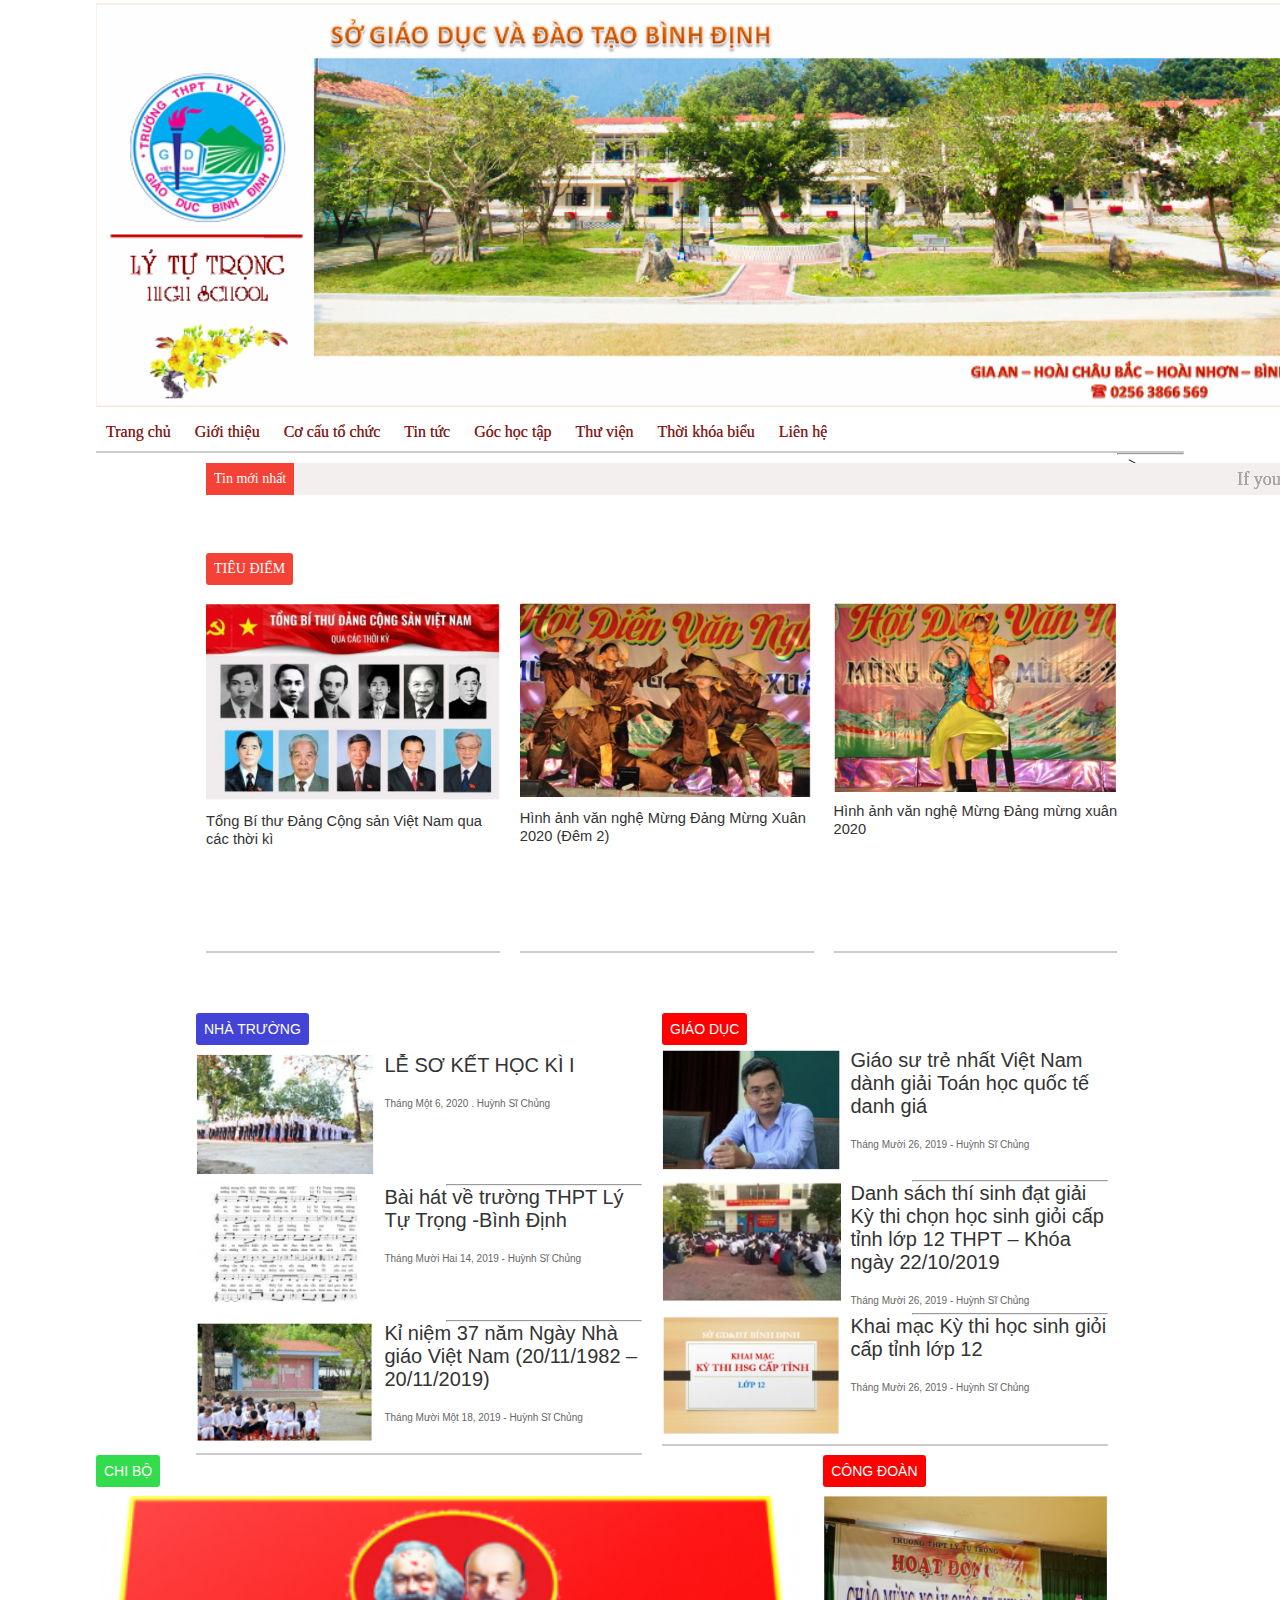
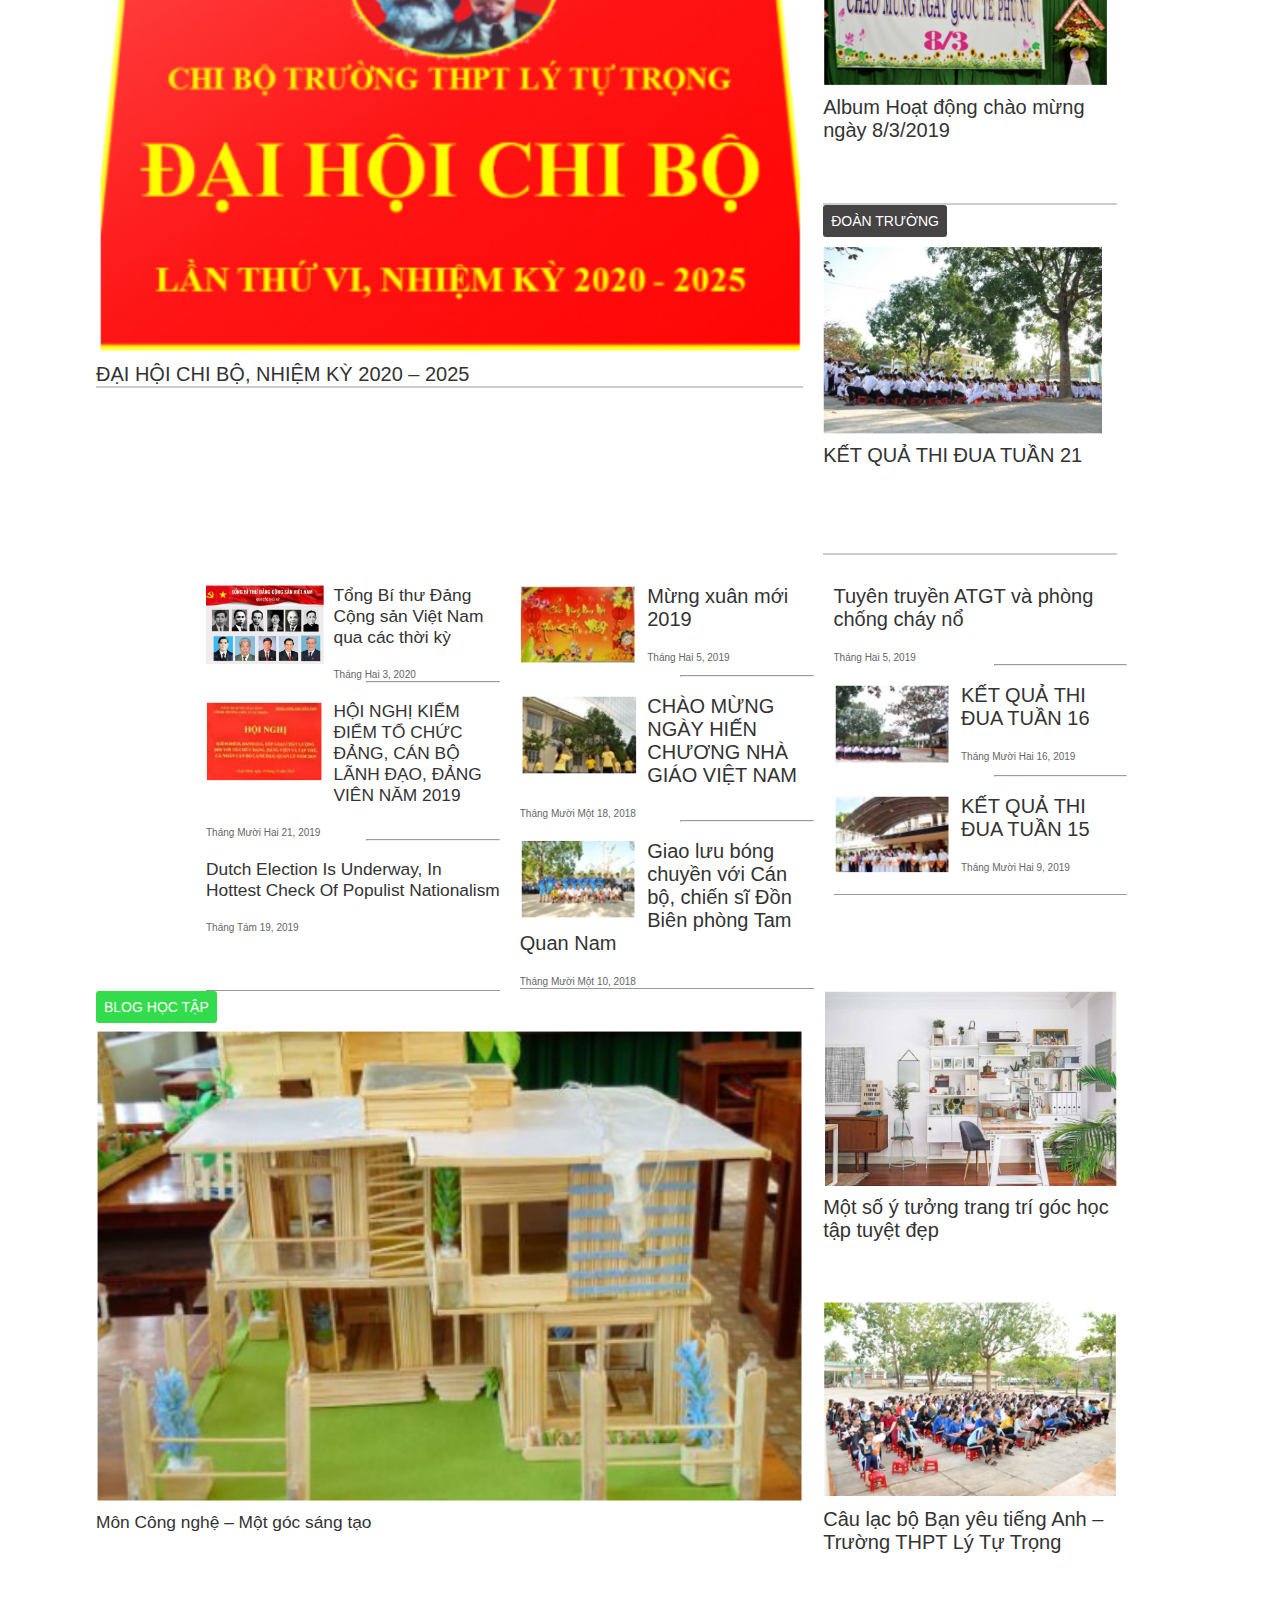
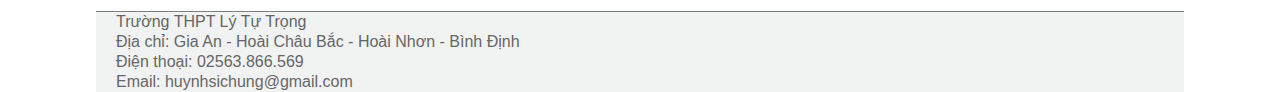
<file: index.html>
<!DOCTYPE html>
<html lang="en">
<head>
    <meta charset="UTF-8">
      <meta name="viewport" content="width=device-width, initial-scale=1, shrink-to-fit=no">
   <!--  <meta name="viewport" content="width=device-width, initial-scale=1.0"> -->
    <title>THPT Lý Tự Trọng</title>
    <link rel="stylesheet" href="css/style.css">
</head>
<body>
    <div class="box-center">
        <header>
            <div class="logo">
                <a href="#" title="THPT Lý Tự Trọng" rel="home">
                    <img src="images/header.PNG" alt="THPT Lý Tự Trọng">
                </a>
            </div>
            <ul class="hmenu"> 
                <li><a href="index.html"> Trang chủ</a></li>
                <li><a href="#"> Giới thiệu</a>
                <ul class="smenu">
                    <li><a href="trang1.html">Tiểu sử anh hùng Lý Tự Trọng</a></li>
                    <li><a href="#">Lịch sử trường THPT Lý Tự Trọng</a></li>
                    <li><a href="#">Thành tích</a></li>
                </ul>
                </li>
                <li><a href="#"> Cơ cấu tổ chức</a>
                    <ul class="smenu">
                        <li><a href="#">Chi bộ</a></li>
                        <li><a href="#">Hộ đồng nhà trường</a></li>
                        <li><a href="#">Ban giám hiệu</a></li>
                        <li><a href="#">Công đoàn</a></li>
                        <li><a href="#">Đoàn trường</a></li>
                        <li><a href="#">Tổ chuyên môn</a></li>
                    </ul>
                </li>
                <li><a href="#"> Tin tức</a>
                    <ul class="smenu">
                        <li><a href="#">Thông báo</a></li>
                        <li><a href="trang4.html">Tiêu điểm</a></li>
                        <li><a href="#">Nhà trường</a></li>
                        <li><a href="#">Giáo dục</a></li>
                        <li><a href="#">Chi bộ</a></li>
                        <li><a href="#">Công đoàn</a></li>
                    </ul>
                </li>
                <li><a href="trang3.html"> Góc học tập</a></li>
                <li><a href="#"> Thư viện</a>
                    <ul class="smenu">
                        <li><a href="#">Album ảnh</a></li>
                        <li><a href="#">Video</a></li>
                        <li><a href="#">Tài liệu</a></li>
                    </ul>
                </li>
                <li><a href="#"> Thời khóa biểu</a></li>
                <li><a href="trang2.html"> Liên hệ</a></li>
            </ul>
        </header>
    

<div class="ticker-label">Tin mới nhất</div>
<div class="element-style">
    <marquee>
            <a href="#">If you should be considering genital sex having a opposing… &nbsp &nbsp &nbsp &nbsp       Top 10 Biggest For Cutting edge Orleans In Any Fifties  &nbsp &nbsp &nbsp &nbsp     Indian brides: Explore the diverse tradition of Asia and its…  &nbsp &nbsp &nbsp &nbsp    If you should be considering genital sex having a opposing…</a>
    </marquee>
</div>
<div class="tieudiem">TIÊU ĐIỂM</div>
<div class="boxtopleft mr20">
    <a href="trang4.html"><img class="mr10 mb10" src="images/tieudiem1.PNG" alt=""></a>
    <a href="trang4.html">Tổng Bí thư Đảng Cộng sản Việt Nam qua các thời kì</a>
</div>
<div class="boxtopcenter mr20">
    <a href="#"><img class="mr10 mb10" src="images/tieudiem2.PNG" alt=""></a>
    <a href="#">Hình ảnh văn nghệ Mừng Đảng Mừng Xuân 2020 (Đêm 2)</a>
</div>
<div class="boxtopright">
    <a href="#"><img class="mr10 mb10" src="images/tieudiem3.PNG" alt=""></a>
    <a href="#">Hình ảnh văn nghệ Mừng Đảng mừng xuân 2020</a>
</div> 

<div class="boxleft mr20">
<a href="#"><div class="nhatruong">NHÀ TRƯỜNG</div> </a>
<br>
<br>
<a href="#"><img src="images/nhatruong1.PNG" alt=""></a>
<a href="#"> LỄ SƠ KẾT HỌC KÌ I</a>
<br>
<p>Tháng Một 6, 2020  .  Huỳnh Sĩ Chủng</p>
<hr>
<a href="#"><img src="images/nhatruong2.PNG" alt=""></a>
<a href="#">Bài hát về trường THPT Lý Tự Trọng -Bình Định</a>
<p>Tháng Mười Hai 14, 2019 - Huỳnh Sĩ Chủng</p>
<hr>
<a href="#"><img src="images/nhatruong3.PNG" alt=""></a>
<a href="#">Kỉ niệm 37 năm Ngày Nhà giáo Việt Nam (20/11/1982 – 20/11/2019)</a>
<p>Tháng Mười Một 18, 2019 - Huỳnh Sĩ Chủng</p>
</div>

<div class="boxright">
	<div class="giaoduc">GIÁO DỤC</div>
	<br>
	<br>
    <a href="#"><img src="images/giaoduc1.PNG" alt=""></a>
    <a href="#">Giáo sư trẻ nhất Việt Nam dành giải Toán học quốc tế danh giá</a>
    <p>Tháng Mười 26, 2019 - Huỳnh Sĩ Chủng</p>
    <hr>
    <a href="#"><img src="images/giaoduc2.PNG" alt=""></a>
    <a href="#">Danh sách thí sinh đạt giải Kỳ thi chọn học sinh giỏi cấp tỉnh lớp 12 THPT – Khóa ngày 22/10/2019</a>
    <p>Tháng Mười 26, 2019 - Huỳnh Sĩ Chủng</p>
    <hr>
    <a href="#"><img src="images/giaoduc3.PNG" alt=""></a>
    <a href="#">Khai mạc Kỳ thi học sinh giỏi cấp tỉnh lớp 12</a>
    <p>Tháng Mười 26, 2019 - Huỳnh Sĩ Chủng</p>
</div>

 <div class="aboxtopleft mr20">
	<a href=""><div class="chibo"> CHI BỘ</div></a>
	<br>
	<br>
    <a href="#"><img class="mr10 mb10" src="images/chibo.PNG" alt=""></a>
    <a href="#">  ĐẠI HỘI CHI BỘ, NHIỆM KỲ 2020 – 2025</a>
</div>

<div class="aboxtopcenter mr20">
	<a href=""><div class="congdoan">CÔNG ĐOÀN</div></a>
	<br>
	<br>
  <a href="#"><img class="mr10 mb10" src="images/congdoan.PNG" alt=""></a>
    <a href="#">Album Hoạt động chào mừng ngày 8/3/2019</a>
</div>

<div class="aboxtopright">
	<a href=""><div class="doantruong">ĐOÀN TRƯỜNG</div></a>
	<br>
	<br>
    <a href="#"><img class="mr10 mb10" src="images/doantruong.PNG" alt=""></a>
    <a href="#">KẾT QUẢ THI ĐUA TUẦN 21</a>
</div>
<div class="bboxtopleft mr20">
    <a href="#"><img class="mr10 mb10" src="images/tieudiem1.PNG" alt=""></a>
    <a href="#">  Tổng Bí thư Đảng Cộng sản Việt Nam qua các thời kỳ</a>
    <p>Tháng Hai 3, 2020</p></a>
    <hr>
    <br>
    <a href="#"><img class="mr10 mb10" src="images/chibo2.PNG" alt=""></a>
    <a href="#">HỘI NGHỊ KIỂM ĐIỂM TỔ CHỨC ĐẢNG, CÁN BỘ LÃNH ĐẠO, ĐẢNG VIÊN NĂM 2019</a>
    <p>Tháng Mười Hai 21, 2019</p>
    <hr>
    <br>
    <a href="#">Dutch Election Is Underway, In Hottest Check Of Populist Nationalism</a>
    <p>Tháng Tám 19, 2019</p>
    

</div>
<div class="bboxtopcenter mr20">
    <a href="#"><img class="mr10 mb10" src="images/congdoan1.PNG" alt=""></a>
    <a href="#">Mừng xuân mới 2019</a>
    <p>Tháng Hai 5, 2019</p>
    <hr>
    <br>
    <a href="#"><img class="mr10 mb10" src="images/congdoan2.PNG" alt=""></a>
    <a href="#">CHÀO MỪNG NGÀY HIẾN CHƯƠNG NHÀ GIÁO VIỆT NAM</a>
    <p>Tháng Mười Một 18, 2018</p>
    <hr>
    <br>
    <a href="#"><img class="mr10 mb10" src="images/congdoan3.PNG" alt=""></a>
    <a href="#">Giao lưu bóng chuyền với Cán bộ, chiến sĩ Đồn Biên phòng Tam Quan Nam</a>
    <p>Tháng Mười Một 10, 2018</p>

</div>
<div class="bboxtopright">
    <a href="#">Tuyên truyền ATGT và phòng chống cháy nổ</a>
    <p>Tháng Hai 5, 2019</p>
    <hr>
    <br>
    <a href="#"><img class="mr10 mb10" src="images/doantruong1.PNG" alt=""></a>
    <a href="#">KẾT QUẢ THI ĐUA TUẦN 16</a>
    <p>Tháng Mười Hai 16, 2019</p>
    <hr>
    <br>
    <a href="#"><img class="mr10 mb10" src="images/doantruong2.PNG" alt=""></a>
    <a href="#">KẾT QUẢ THI ĐUA TUẦN 15</a>
    <p>Tháng Mười Hai 9, 2019</p>
</div>
<hr>

<div class="cboxtopleft mr20">
	<a href="trang3.html"><ul class="bloghoctap">BLOG HỌC TẬP</ul></a>
	<br>
	<br>
    <a href="#"><img class="mr10 mb10" src="images/blog1.PNG" alt=""></a>
    <a href="#">Môn Công nghệ – Một góc sáng tạo</a>
</div>
<div class="cboxtopcenter mr20">
    <a href="#"><img class="mr10 mb10" src="images/blog2.PNG" alt=""></a>
    <a href="#">Một số ý tưởng trang trí góc học tập tuyệt đẹp</a>
</div>
<div class="cboxtopright">
    <a href="#"><img class="mr10 mb10" src="images/blog3.PNG" alt=""></a>
    <a href="#">Câu lạc bộ Bạn yêu tiếng Anh – Trường THPT Lý Tự Trọng</a>
</div>  -->
<hr>
    <footer>
            <span> Trường THPT Lý Tự Trọng </span> <br>
                <span> Địa chỉ: Gia An - Hoài Châu Bắc - Hoài Nhơn - Bình Định </span> <br>
                  <span>  Điện thoại: 02563.866.569<br></span>
                   <span> Email: huynhsichung@gmail.com</span>
            
    </footer>
</div>
</body>
</html>
</file>
<file: css/style.css>
*{
    margin: 0;
    padding: 0;
    box-sizing: border-box;
}
.box-center{
    width: 85%;
    margin: 0 auto;
}
.hmenu{
    list-style: none;
    border-bottom: 2px solid #cccccc;
}
.hmenu>li{
    display: inline-block;
    position: relative;
}
.hmenu>li>a{
    text-decoration: none;
    font-size: 12pt;
    display: block;
    color: #911212;
    padding: 10px;
    text-shadow: 0 0 0px #666666;

}
.hmenu>li>a:hover{
    color: #999999;
    border-bottom: 2px solid #999999;
}
.hmenu>li:hover{
    border-bottom: 1px solid royalblue;
}
.hmenu>li:hover .smenu{
    display: block;
}
.smenu{
    display: none;
    position: absolute;
    top: 43px;
    left: 0;
    list-style: none;
    width: 180px;
    background-color:white;
    z-index: 999;

}
.smenu>li{
    
    padding: 5px;
    z-index: 100px;
}
.smenu>li>a{
    text-decoration: none;
    color: rgb(111, 8, 8);
    padding: 10px;
    font-size: 14px;
    display: block;
}
.smenu>li>a:hover{
    columns: #333333;;
    text-shadow: 0 0 1px #333333;
    color: #333333;
}
.smenu>li:hover{
    background-color: #dfd9d9;
}
.ticker-label {
    position: absolute;
    background: #f44336;
    color: #fff;
    font-size: 14px;
    line-height: 32px;
    padding: 0 8px;
    margin-top: 10px;
    margin-left: 110px;
}
.element-style {
    display: inline-block;
    position: absolute;
    background: #f3efef;
    font-size: 18px;
    line-height: 32px;
    padding: 0 8px;
    margin-top: 10px;
    margin-left: 190px;
    width: 79%;
}
.element-style>marquee{
    position: absolute;
    color: #666666;
    background: #f3efef;
}
.element-style>marquee>a{
    text-decoration: none;
    display: block;
    color: #afaaaa;
    text-shadow: 0 0 0px #666666;
}
.tieudiem{
    position: absolute;
    margin-top: 100px;
    margin-left: 110px;
    background-color: #f44336;
    color: #fff;
    font-size: 14px;
    line-height: 32px;
    padding: 0 8px;
    border-radius: 3px 3px;
}
.boxtopleft{
    margin-top: 150px;
    margin-left: 110px;
    width: 27%; 
    float: left;
    min-height: 350px;
    background-color: white;
    border-bottom: 2px solid #cccccc;
}
.boxtopleft img{
    width: 100%;
    float: left;
    margin-right: 10px;
    margin-bottom: 10px;
    
}
.boxtopleft a{
    font-size: 11pt;
    text-decoration: 300px;
    color: #333;
    text-decoration: none;
    font-family: Arial;
}
.boxtopright{
    margin-top: 150px;
    width: calc(27% - 10px) ;
    float: left;
    min-height: 350px;
    background-color:white;
    border-bottom: 2px solid #cccccc;
}
.boxtopright img{
    width: 100%;
    float: left;
    margin-right: 10px;
    margin-bottom: 10px;
}
.boxtopright a{
    font-size: 11pt;
    text-decoration: 350px;
    color: #333;
    text-decoration: none;
    font-family: Arial;
}
.boxtopcenter{
    margin-top: 150px;
    width: 27%;
    float: left;
    min-height: 350px;
    background-color: white;
    border-bottom: 2px solid #cccccc;
}
.boxtopcenter img{
    width: 100%;
    float: left;
    margin-right: 10px;
    margin-bottom: 10px;
}
.boxtopcenter a{
    font-size: 11pt;
    text-decoration: 300px;
    color: #333;
    text-decoration: none;
    font-family: Arial;
}
.mr20{
    margin-right: 20px;
}
.mr10{
    margin-right: 10px;
}
.mb10{
    margin-bottom: 10px;
}
.boxleft{
    margin-left: 100px;
    margin-top: 60px;
    width: 41% ;
    float: left;
    min-height: 400px;
    background-color:white;
    border-bottom: 2px solid #cccccc;
    font-family: Arial, Helvetica, sans-serif;
}
.boxleft img{
    width: 40%;
    float: left;
    margin-right: 10px;
    margin-bottom: 10px;
}
.boxleft a{
    font-size: 15pt;
    text-decoration: 300px;
    color: #333;
    text-decoration: none;
    font-family: Arial;
}
.boxright{
    margin-top: 60px;
    width: 41% ;
    float: left;
    min-height: 400px;
    background-color:white;
    border-bottom: 2px solid #cccccc;
}
.boxright img{
    width: 40%;
    float: left;
    margin-right: 10px;
    margin-bottom: 10px;
}
.boxright a{
    font-size: 15pt;
    text-decoration: 300px;
    color: #333;
    text-decoration: none;
    font-family: Arial;
}
.nhatruong{
    position: absolute;
   
    background-color: rgba(47, 47, 211, 0.904);
    font-family: Arial, Helvetica, sans-serif;
    color: #fff;
    font-size: 14px;
    line-height: 32px;
    padding: 0 8px;
    border-radius:3px 3px;
}
p{
    margin-top: 20px;
    color: #666666;
    font-size: 10px;
    line-height: 130%;
    font-family: sans-serif;
}
.boxleft>hr{
    margin-left: 250px;
    clear: both;
}
.boxright>hr{
    margin-left: 250px;
    clear: both;
}
.giaoduc{
    position: absolute;
    
    background-color: red;
    font-family: Arial, Helvetica, sans-serif;
    color: #fff;
    font-size: 14px;
    line-height: 32px;
    padding: 0 8px;
    border-radius: 3px 3px;
}
.chibo{
    position: absolute;
   
    font-family: Arial, Helvetica, sans-serif;
    background-color: #33dc4c;
    color: white;
    font-size: 14px;
    line-height: 32px;
    padding: 0 8px;
    border-radius: 3px 3px;
}
.congdoan{
    position: absolute;
   
    background-color: red;
    font-family: Arial, Helvetica, sans-serif;
    color: #fff;
    font-size: 14px;
    line-height: 32px;
    padding: 0 8px;
    border-radius: 3px 3px;
}
.doantruong{
    position: absolute;
    
    background-color: rgb(69, 67, 67);
    font-family: Arial, Helvetica, sans-serif;
    color: #fff;
    font-size: 14px;
    line-height: 32px;
    padding: 0 8px;
    border-radius: 3px 3px;
}
.aboxtopleft{
     
  
    width:65%;
    float: left;
    min-height: 350px;
    background-color: white;
    border-bottom: 2px solid #cccccc;
   
}
.aboxtopleft img{
    width: 100%;
    float: left;
    margin-right: 10px;
    margin-bottom: 10px;
    
}
.aboxtopleft a{
    float: center;
    font-size: 15pt;
    text-decoration: 300px;
    color: #333;
    text-decoration: none;
    font-family: Arial, Helvetica, sans-serif;
    
}
.aboxtopright{
     
    width: 27%;
    float: left;
    min-height: 350px;
    background-color: white;
    border-bottom: 2px solid #cccccc;
   
}
.aboxtopright img{
    width: 95%;
    float: left;
    margin-right: 10px;
    margin-bottom: 10px;
}
.aboxtopright a{
    font-size: 15pt;
    text-decoration: 350px;
    color: #333;
    text-decoration: none;
    font-family: Arial, Helvetica, sans-serif;
}
.aboxtopcenter{
     
    width: 27%;
    float: left;
    min-height: 350px;
    background-color: white;
    border-bottom: 2px solid #cccccc;
   
}
.aboxtopcenter img{
    width: 97%;
    float: left;
    margin-right: 10px;
    margin-bottom: 10px;
}
.aboxtopcenter a{
    font-size: 15pt;
    text-decoration: 300px;
    color: #333;
    text-decoration: none;
    font-family: Arial, Helvetica, sans-serif;
}
.bboxtopleft{
    margin-top: 30px;
    margin-left: 110px;
    width: 27%; 
    float: left;
    min-height: 406px;
    background-color: white;
    border-bottom: 1px solid #999999;
}
.bboxtopleft img{
    width: 40%;
    float: left;
    margin-right: 10px;
    margin-bottom: 10px;
    
}
.bboxtopleft a{
    float: center;
    font-size: 13pt;
    text-decoration: 300px;
    color: #333;
    text-decoration: none;
    font-family: Arial, Helvetica, sans-serif;
    
}
.bboxtopright{
    margin-top: 30px;
  
    width: 27% ;
    float: left;
    min-height: 310px;
    background-color:white;
    border-bottom: 1px solid #999999;
}
.bboxtopright img{
    width: 40%;
    float: left;
    margin-right: 10px;
    margin-bottom: 10px;
}
.bboxtopright a{
    font-size: 15pt;
    text-decoration: 350px;
    color: #333;
    text-decoration: none;
    font-family: Arial, Helvetica, sans-serif;
}
.bboxtopcenter{
    margin-top: 30px;

    width: 27%;
    float: left;
    min-height: 310px;
    background-color: white;
    border-bottom: 1px solid #999999;
}
.bboxtopcenter img{
    width: 40%;
    float: left;
    margin-right: 10px;
    margin-bottom: 10px;
}
.bboxtopcenter a{
    font-size: 15pt;
    text-decoration: 300px;
    color: #333;
    text-decoration: none;
    font-family: Arial, Helvetica, sans-serif;
}
.chu{
    font-size: 7px;
}
.bboxtopleft>hr{
    margin-left: 160px;
    clear: both;
}
.bboxtopcenter>hr{
    margin-left: 160px;
    clear: both;
}
.bboxtopright>hr{
    margin-left: 160px;
    clear: both;
}
.cboxtopleft{
   
 
    width: 65%; 
    float: left;
    min-height: 367px;
    background-color: white;
}
.cboxtopleft img{
    width: 100%;
    float: left;
    margin-right: 10px;
    margin-bottom: 10px;
    
}
.cboxtopleft a{
    float: center;
    font-size: 13pt;
    text-decoration: 300px;
    color: #333;
    text-decoration: none;
    font-family: Arial, Helvetica, sans-serif;
    
}
.cboxtopright{

  
    width: 27% ;
    float: left;
    min-height: 310px;
    background-color:white;
}
.cboxtopright img{
    width: 100%;
    float: left;
    margin-right: 10px;
    margin-bottom: 10px;
}
.cboxtopright a{
    font-size: 15pt;
    text-decoration: 350px;
    color: #333;
    text-decoration: none;
    font-family: Arial, Helvetica, sans-serif;
}
.cboxtopcenter{

   
    width: 27%;
    float: left;
    min-height: 310px;
    background-color: white;
}
.cboxtopcenter img{
    width: 100%;
    float: left;
    margin-right: 10px;
    margin-bottom: 10px;
}
.cboxtopcenter a{
    font-size: 15pt;
    text-decoration: 300px;
    color: #333;
    text-decoration: none;
    font-family: Arial, Helvetica, sans-serif;
}
.bloghoctap{
    position: absolute;
   
    font-family: Arial, Helvetica, sans-serif;
    background-color: #33dc4c;
    color: white;
    font-size: 14px;
    line-height: 32px;
    padding: 0 8px;
    border-radius: 3px 3px;
}
footer{
    width: 100%;
    border-top: 1px solid gray;
    background-color: rgb(241, 243, 243);
    clear: both;
}
footer>span{
    line-height: 20px;
    margin-left: 20px;
    color: #666666;
    font-family: Arial, Helvetica, sans-serif;

}
</file>
